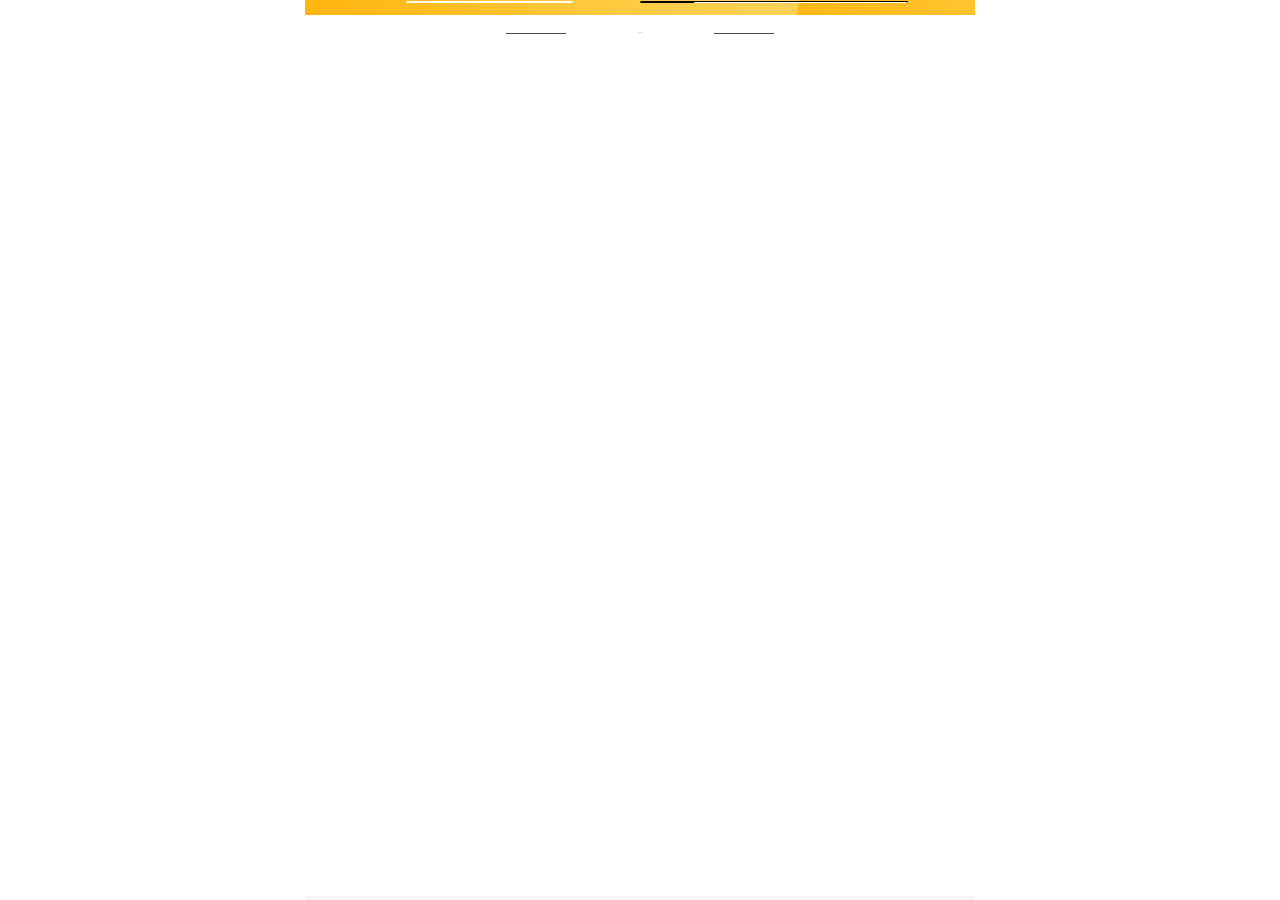
<file: JS_3week/views/home/index.html>
<!DOCTYPE html>
<html lang="en">
<head>
  <meta charset="UTF-8">
  <meta name="viewport" content="width=device-width,initial-scale=1.0,maximum-scale=1.0,minimum-scale=1.0,user-scalable=no">  <!--移动端适配，禁止用户放大缩小-->
  <title>首页</title>
  <link rel="stylesheet" href="css/index.css">
</head>
<body>
  <div class="g-container">
    <div class="g-view-container">
      <header class="header">
        <div class="position-box">
          <span class="position-box-img"></span>
          <span class="position-box-location">杭州市</span>
          <span class="position-box-go" ></span>
        </div>
        <div class="search-box" >
          <div class="search-box-img"></div>
          <label>
            <input type="text" class="input-box" placeholder="鸡翅">
          </label>
        </div>
      </header>
      <nav class="home-swiper-container">
        <div class="swiper-container">
          <div class="swiper-wrapper">
          </div>
        </div>
      </nav>
      <div class="shoplist">
        <p class="shop-header">附近商家</p>
      </div>
    </div>
    <div class="g-footer-container"></div>
  </div>


  <script src="../../common/js/vender/axios.min.js"></script>
  <script src="js/index.js" type="module"></script>
</body>
</html>
</file>
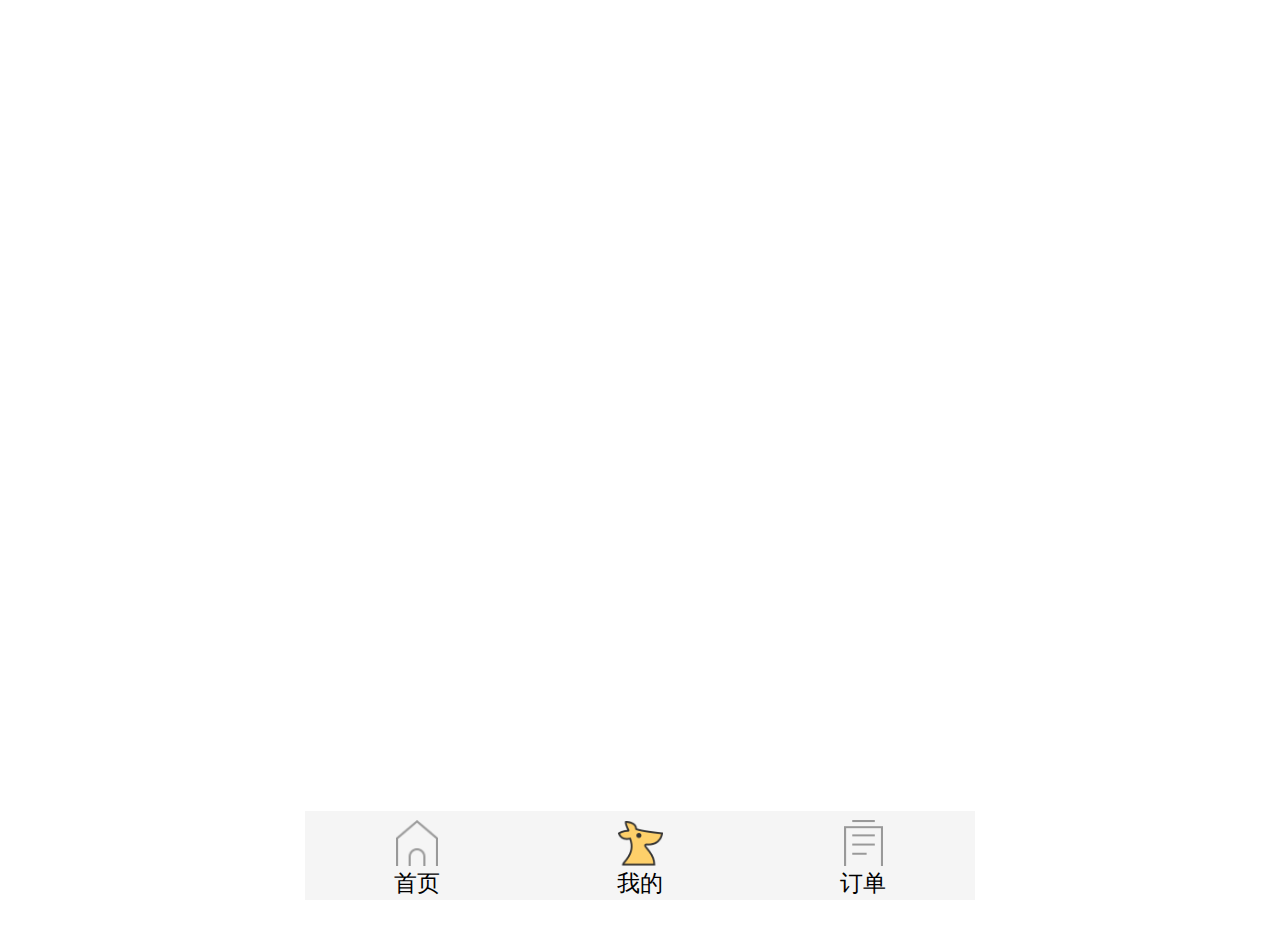
<file: JS_3week/views/my/index.html>
<!DOCTYPE html>
<html lang="en">
<head>
  <meta charset="UTF-8">
  <meta name="viewport" content="width=device-width,initial-scale=1.0,maximum-scale=1.0,minimum-scale=1.0,user-scalable=no">  <!--移动端适配，禁止用户放大缩小-->
  <title>我的</title>
  <link rel="stylesheet" href="index.css">
</head>
<body>
<div class="g-container">
  <div class="g-view-container">
  </div>
</div>
<div class="g-footer-container"></div>

<script src="index.js" type="module"></script>
</body>
</html>
</file>
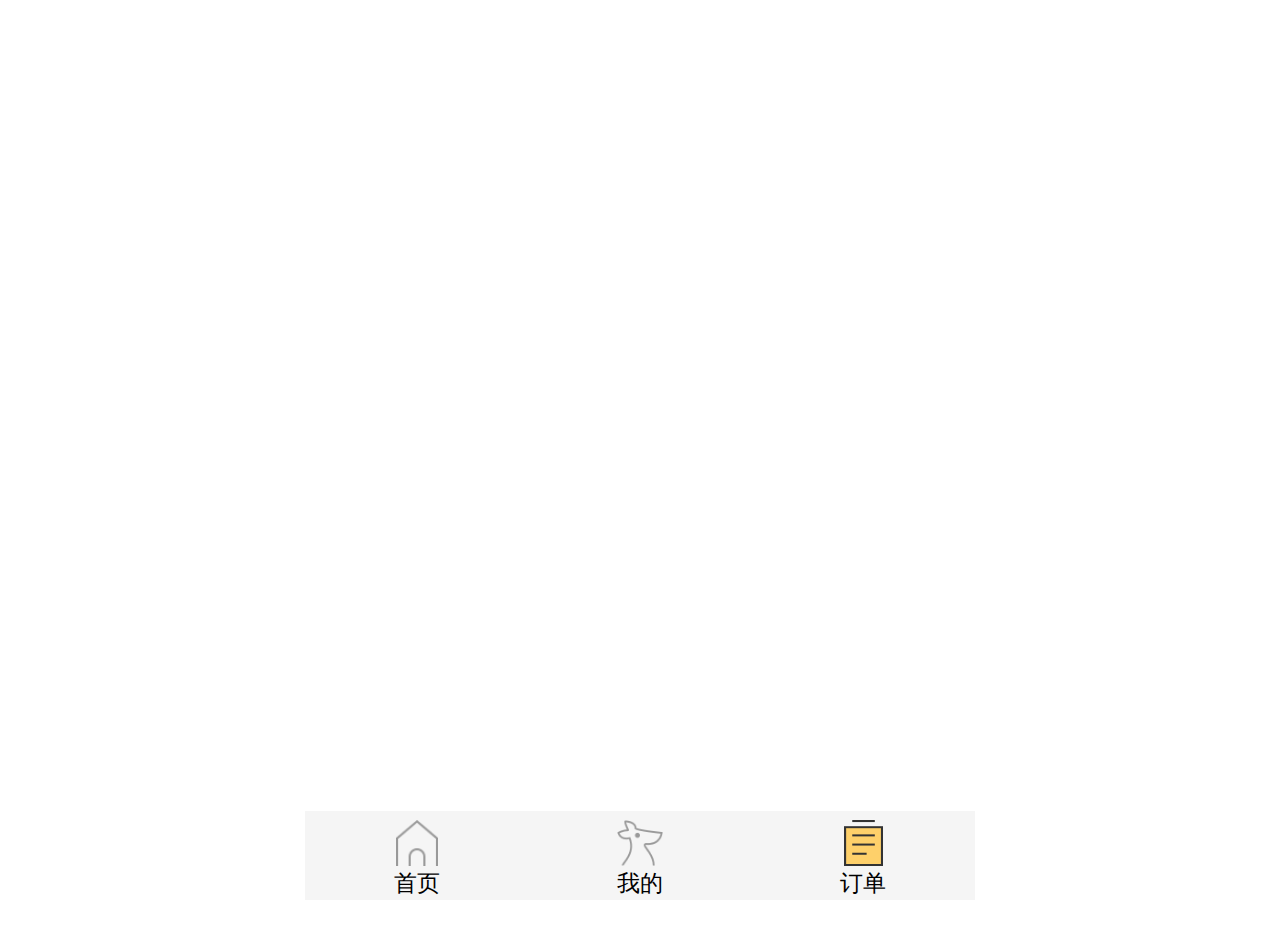
<file: JS_3week/views/order/index.html>
<!DOCTYPE html>
<html lang="en">
<head>
  <meta charset="UTF-8">
  <meta name="viewport" content="width=device-width,initial-scale=1.0,maximum-scale=1.0,minimum-scale=1.0,user-scalable=no">  <!--移动端适配，禁止用户放大缩小-->
  <title>订单</title>
  <link rel="stylesheet" href="index.css">
</head>
<body>
<div class="g-container">
  <div class="g-view-container">
  </div>
</div>
<div class="g-footer-container"></div>
<script src="index.js" type="module"></script>
</body>
</html>
</file>
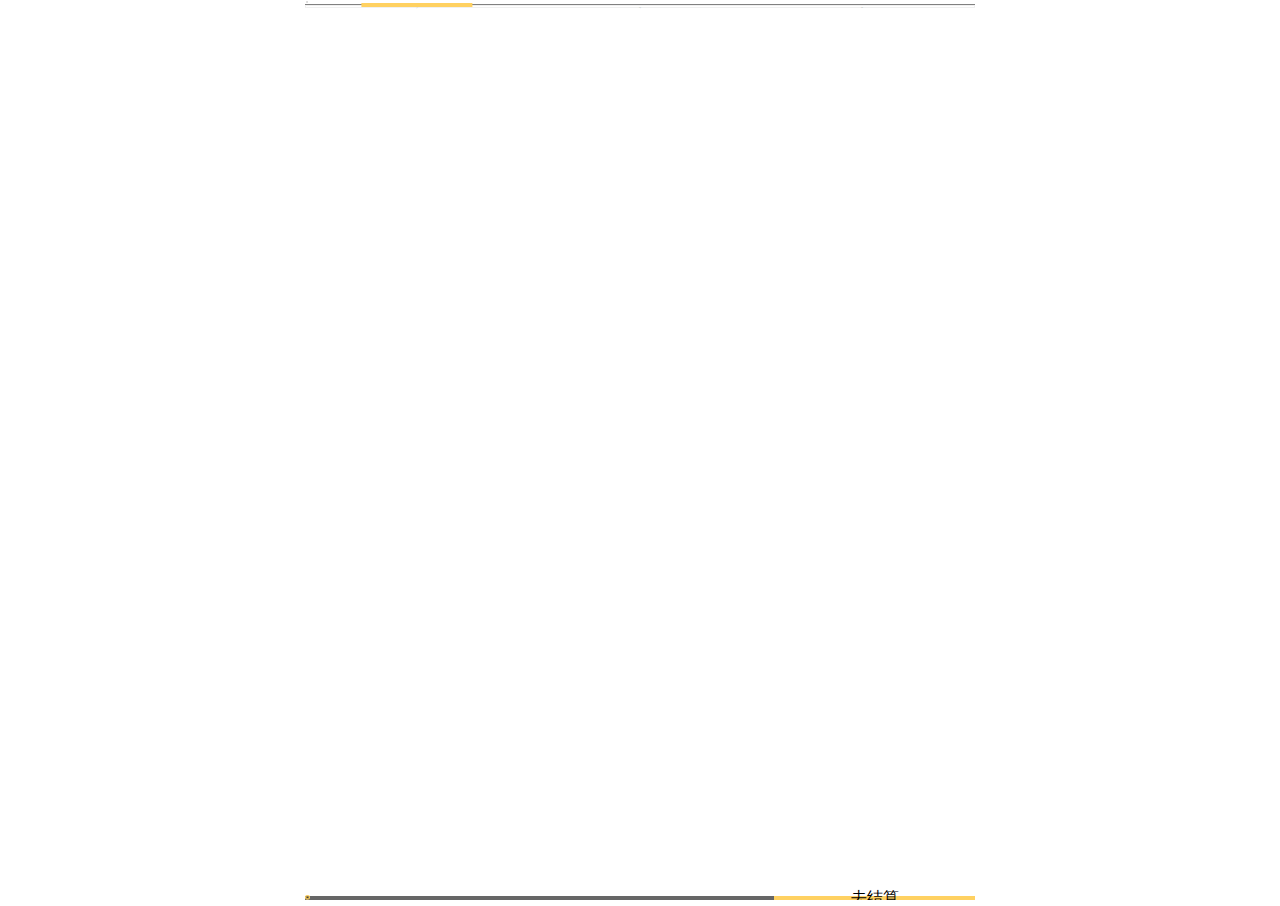
<file: JS_3week/views/shopping/index.html>
<!DOCTYPE html>
<html lang="en">
<head>
  <meta charset="UTF-8">
  <meta name="viewport" content="width=device-width,initial-scale=1.0,maximum-scale=1.0,minimum-scale=1.0,user-scalable=no">
  <title>Shopping</title>
  <link rel="stylesheet" href="index.css">
</head>
<body>
  <header class="shop-show-header hairline-bottom">
    <div class="back-img">
      <img src="../../assets/img/back.png" alt="error">
    </div>
    <p class="shop-show-shopName"></p>
  </header>
  <div class="shop-show-all-content">
    <div class="menu-assess-merchant">
      <div class="shop-show-menu underline">点菜</div>
      <div class="shop-show-assess">评价</div>
      <div class="shop-show-merchant">商家</div>
    </div>
    <div class="shop-show-main-contain ">
      <div class="left-menu"></div>
      <div class="right-commodity"></div>
    </div>
  </div>
  <footer class="shop-footer">
    <div class="shopping-cart-list">
      <div class="clear-cart-list">
        <div class="clear-cart-list-contain">
          <div class="clear-cart-list-img">
            <img src="../../assets/img/clear.jpeg">
          </div>
          <p class="clear-cart-list-span">清空购物车</p>
        </div>
      </div>
      <div class="shopping-cart-list-show"></div>
    </div>
    <div class="shop-show-footer">
      <div class="shopping-cart-img">
        <img src="../../assets/img/shop-icon.png" alt="error">
      </div>
      <div class="shopping-cost-container"></div>
      <div class="settlement">去结算</div>
    </div>
  </footer>
  <script src="../../common/js/vender/axios.min.js"></script>
  <script src="js/index.js" type="module"></script>
</body>

</html>
</file>
<file: JS_3week/views/home/css/index.css>
@import "homeTop.css";

@import "homeShopList.css";
</file>
<file: JS_3week/views/my/index.css>
@import "../../common/css/index.css";
</file>
<file: JS_3week/views/order/index.css>
@import "../../common/css/index.css";
</file>
<file: JS_3week/views/shopping/index.css>
@import "../../common/css/index.css";
@import "left/left.css";
@import "right/right.css";

.shop-show-header{
  /*border:var(--border-normal);*/
  height:1.1rem;
  width:100%;
  overflow-x:hidden;
  display: flex;
}

.shop-show-header .back-img{
  height:100%;
  width: 1.1rem;
  overflow: hidden;
}

.shop-show-header .back-img img{
  height: 50%;
  width: 50%;
  margin: 25%;
}

.shop-show-header .shop-show-shopName{
  width: calc(100% - 1.1rem);
  font-size: initial;
  line-height: 1.1rem;
  text-align: center;
}

.shop-show-all-content{
  height:calc(100% - 1.1rem);
}

.shop-show-all-content .menu-assess-merchant{
  width: 100%;
  border: 1px solid #f0f0f0;
  height:0.9rem;
  display: flex;
}

.shop-show-all-content .menu-assess-merchant .shop-show-menu,.shop-show-assess,.shop-show-merchant{
  width:33.3%;
  line-height: 0.9rem;
  text-align: center;
  color: #666666;
}

.shop-show-main-contain{
  display: flex;
  width:100%;
  height:calc(100% - 1.9rem);
}


.shop-footer{
  position:absolute;
  bottom:0;
  width:100%;
  display: flex;
  flex-direction: column;
  z-index: var(--z-index-bottom);
}

.shop-show-footer{
  display: flex;
  height:0.9rem;
  position:relative;
  bottom: 0;
  width:100%;
}

.shopping-cart-img{
  width:1rem;
  position: absolute;
  bottom: 0.1rem;
  left:0.1rem;
}

.shopping-cart-img img{
  width: 100%;
  height:100%;
}

.red-sign{
  position:absolute;
  right:0;
  top:0;
  width: 30%;
  height: 30%;
  border-radius: 50%;
  background: red;
  color: #fff;
  text-align: center;
}

.shop-footer .shopping-cost-container{
  height: 100%;
  width:70%;
  background:rgba(0,0,0,0.6);
  color:#fff;
}

.shopping-cart-list{
  height:3rem;
  width:100%;
  position:relative;
  background: #fff;
  display: none;
  flex-direction: column;
  animation: unShows 0.3s linear;
}

.shop-footer .list-show{
  display: flex;
  animation:shows 0.3s linear;
}

.shop-footer .list-disappear{
  display: flex;
  animation:unShows 0.3s linear;
}

@keyframes shows{
  from{
    transform:translateY(100%);
  }
  to{
    transform: translateY(0);
  }
}

@keyframes unShows {
  from{
    transform: translateY(0);
  }
  to{
    transform:translateY(100%);
  }
}

.shopping-cart-list-show{
  overflow-y: auto;
  display: flex;
  flex-direction: column;
  height:2.6rem;
  align-items: center;
}


.shopping-cost-contain{
  margin-left: 1.2rem;
}

.all-price{
  font-size: large;
}

.delivery-fee{
  font-size: smaller;
  color: #999999;
}

.shop-footer .settlement{
  height: 100%;
  width: 30%;
  background: #ffd161;
  text-align: center;
  line-height: 0.9rem;
  font-size: initial;
}

.clear-cart-list{
  height:0.4rem;
  width: 100%;
  background: #f4f4f4;
}

.clear-cart-list-img{
  width: 0.3rem;
  height: 0.3rem;

}

.clear-cart-list-img img{
  height:100%;
  width: 100%;
  object-fit: contain;
}

.clear-cart-list-span{
  margin-left: 0.1rem;
}

.clear-cart-list-contain{
  display: flex;
  align-items: flex-end;
  position:absolute;
  right:0;
}

.shopping-cart-item{
  display: flex;
  width:100%;
}

.shopping-cart-list-name,.shopping-cart-list-price{
  height: 0.8rem;
  line-height: 0.8rem;
}

.shopping-cart-list-name{
  margin-left: 0.1rem;
  width:60%;
}

.shopping-cart-list-price{
  width: 15%;
}

.shopping-cart-list-change-num{
  align-items: center;
}

.shopping-cart-list-change-num{
  display: flex;
}

.shopping-cart-list-minus,.shopping-cart-list-plus{
  height:0.4rem;
  width: 0.4rem;
}

.shopping-cart-list-minus img,.shopping-cart-list-plus img {
  height: 100%;
  width: 100%;
  object-fit: contain;
}

.shopping-cart-list-minus{
  margin-right: 0.2rem;
}

.shopping-cart-list-plus{
  margin-left: 0.2rem;
}

.empty-tip{
  position:absolute;
  top:50%;
  transform: translateY(-50%);
  font-size: large;
}
</file>
